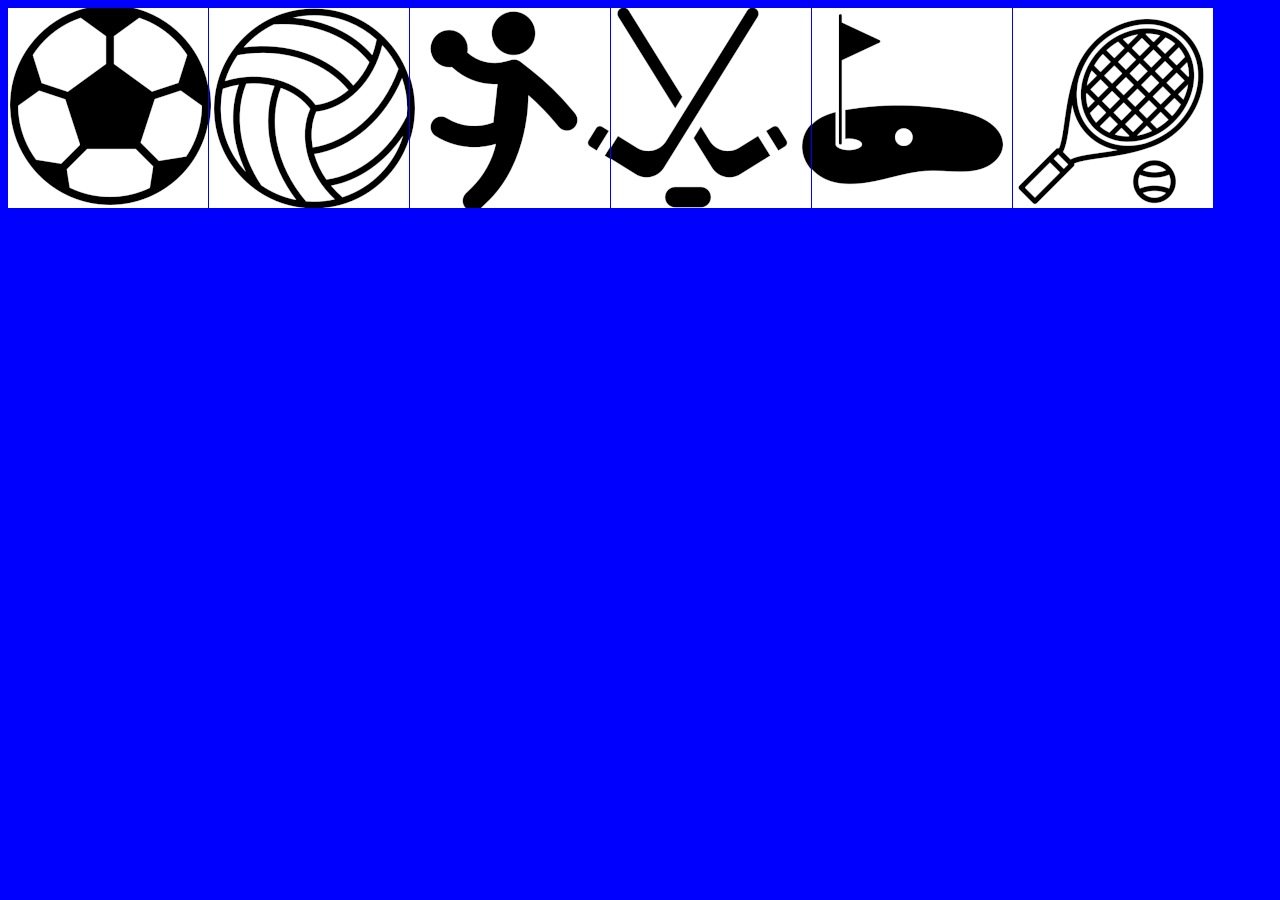
<file: index.html>
<!DOCTYPE html>
<html lang="en">
<head>
    <meta charset="UTF-8">
    <meta http-equiv="X-UA-Compatible" content="IE=edge">
    <meta name="viewport" content="width=device-width, initial-scale=1.0">
    <title>Document</title>
    <link rel="stylesheet" href="style.css">
</head>
<body>
    <div id ="lista">
        <a href="https://pl.wikipedia.org/wiki/Pi%C5%82ka_no%C5%BCna">
        <div class="scroll"></div></a>
        <a href="https://pl.wikipedia.org/wiki/Pi%C5%82ka_siatkowa">
        <div class="scroll1"></div>
        </a>
        <a href="https://pl.wikipedia.org/wiki/Pi%C5%82ka_r%C4%99czna">
        <div class="scroll2"></div>
    </a>
    <a href="https://pl.wikipedia.org/wiki/Hokej_na_lodzie">
        <div class="scroll3"></div>
    </a>
    <a href="https://pl.wikipedia.org/wiki/Golf">
        <div class="scroll4"></div>
    </a>
    <a href="https://pl.wikipedia.org/wiki/Tenis">
        <div class="scroll5"></div>
    </a>
    </div>
</body>
</html>
</file>
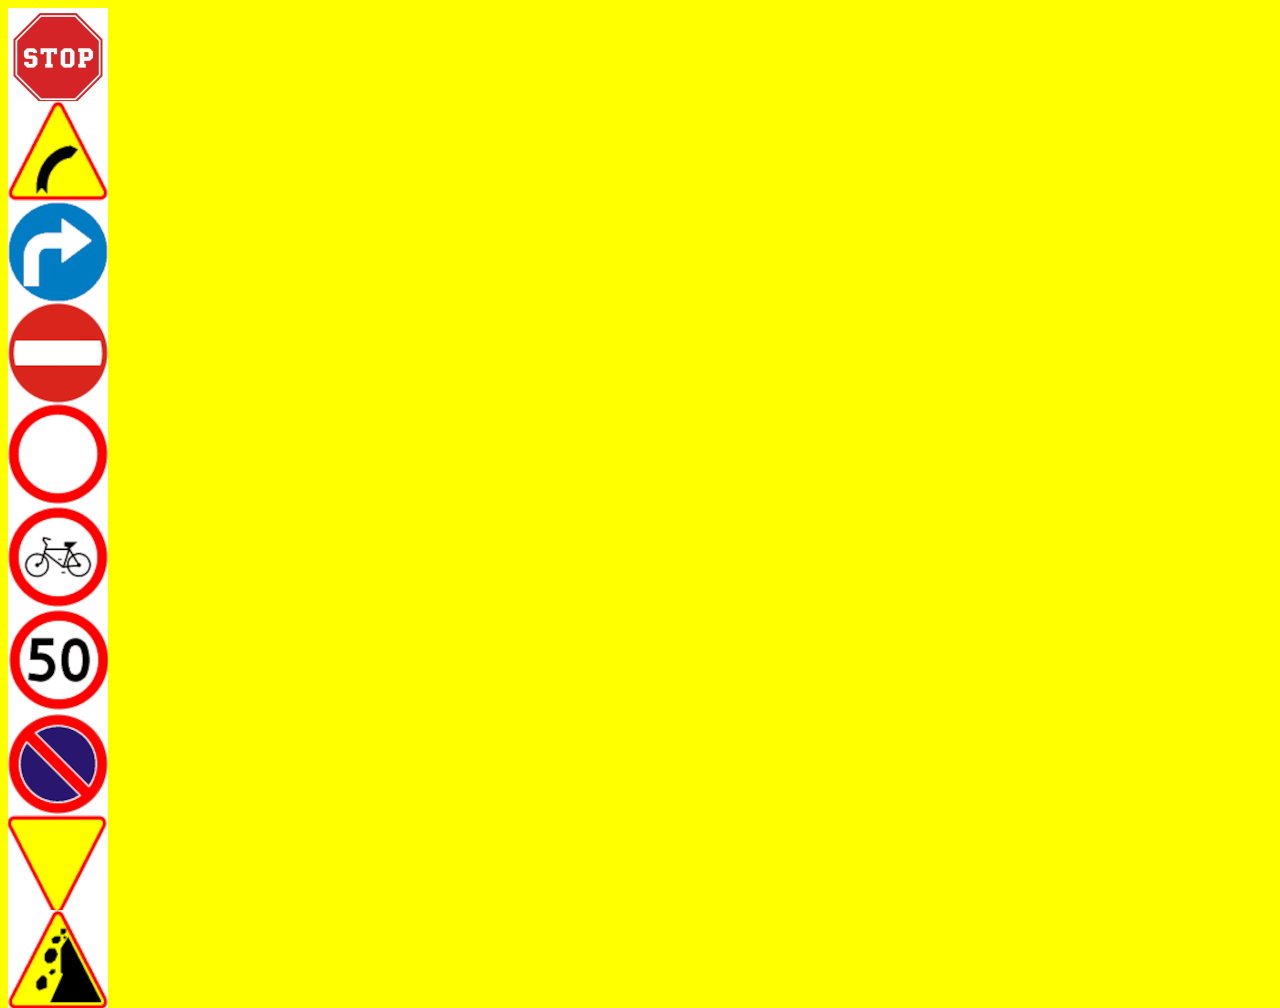
<file: ZADANIE2/index.html>
<!DOCTYPE html>
<html lang="en">
<head>
    <meta charset="UTF-8">
    <meta http-equiv="X-UA-Compatible" content="IE=edge">
    <meta name="viewport" content="width=device-width, initial-scale=1.0">
    <title>Document</title>
    <link rel="stylesheet" href="style.css">
</head>
<body>
    <div id="lista">
        <a href="">
        <div class="w1"></div>
    </a>
    <a href="">
        <div class="w2"></div>
    </a>
    <a href="">
        <div class="w3"></div>
    </a>
    <a href="">
        <div class="w4"></div>
    </a>
    <a href="">
        <div class="w5"></div>
    </a>
    <a href="">
        <div class="w6"></div>
    </a>
    <a href="">
        <div class="w7"></div>
    </a>
    <a href="">
        <div class="w8"></div>
    </a>
    <a href="">
        <div class="w9"></div>
    </a>
    <a href="">
        <div class="w10"></div>
    </a>
    </div>
</body>
</html>
</file>
<file: style.css>
body{
    background-color: blue;
}
#lista{
    width:1206px;
    float: left;
    margin: auto;
    
}
.scroll{

    background:url('./img.png')0 0;
    width:200px;
    height: 200px;
    margin-right: 1px;
    float: left;
}
.scroll1{
    background:url('./img.png')-200px 0;
    width:200px;
    height: 200px;
    margin-right: 1px;
    float: left;
}
.scroll2{
    background:url('./img.png')-400px 0;
    width:200px;
    height: 200px;
    margin-right: 1px;
    float: left;
}
.scroll3{
    background:url('./img.png')-600px 0;
    width:200px;
    height: 200px;
    float: left;
    margin-right: 1px;
}
.scroll4{
    background:url('./img.png')-800px 0;
    width:200px;
    height: 200px;
    float: left;
    margin-right: 1px;
}
.scroll5{
    background:url('./img.png')-1000px 0;
    width:200px;
    height: 200px;
    float: left;
    margin-right: 1px;
}
</file>
<file: ZADANIE2/style.css>
body{
    background-color: yellow;
}
#lista{
    width: 100px;
    height: 100px;
}
.w1{
    background: url('znaki.png') 0 0;
    width: 100px;
    height: 100px;
}
.w2{
    background: url('znaki.png') 0 -100px;
    width: 100px;
    height: 100px;
}
.w3{
    background: url('znaki.png') 0 -200px;
    width: 100px;
    height: 100px;
}
.w4{
    background: url('znaki.png') 0 -300px;
    width: 100px;
    height: 100px;
}
.w5{
    background: url('znaki.png') 0 -400px;
    width: 100px;
    height: 100px;
}
.w6{
    background: url('znaki.png') 0 -500px;
    width: 100px;
    height: 100px;
}
.w7{
    background: url('znaki.png') 0 -600px;
    width: 100px;
    height: 100px;
}
.w8{
    background: url('znaki.png') 0 -700px;
    width: 100px;
    height: 100px;
}
.w9{
    background: url('znaki.png') 0 -800px;
    width: 100px;
    height: 100px;
}
.w10{
    background: url('znaki.png') 0 -900px;
    width: 100px;
    height: 100px;
}
</file>
